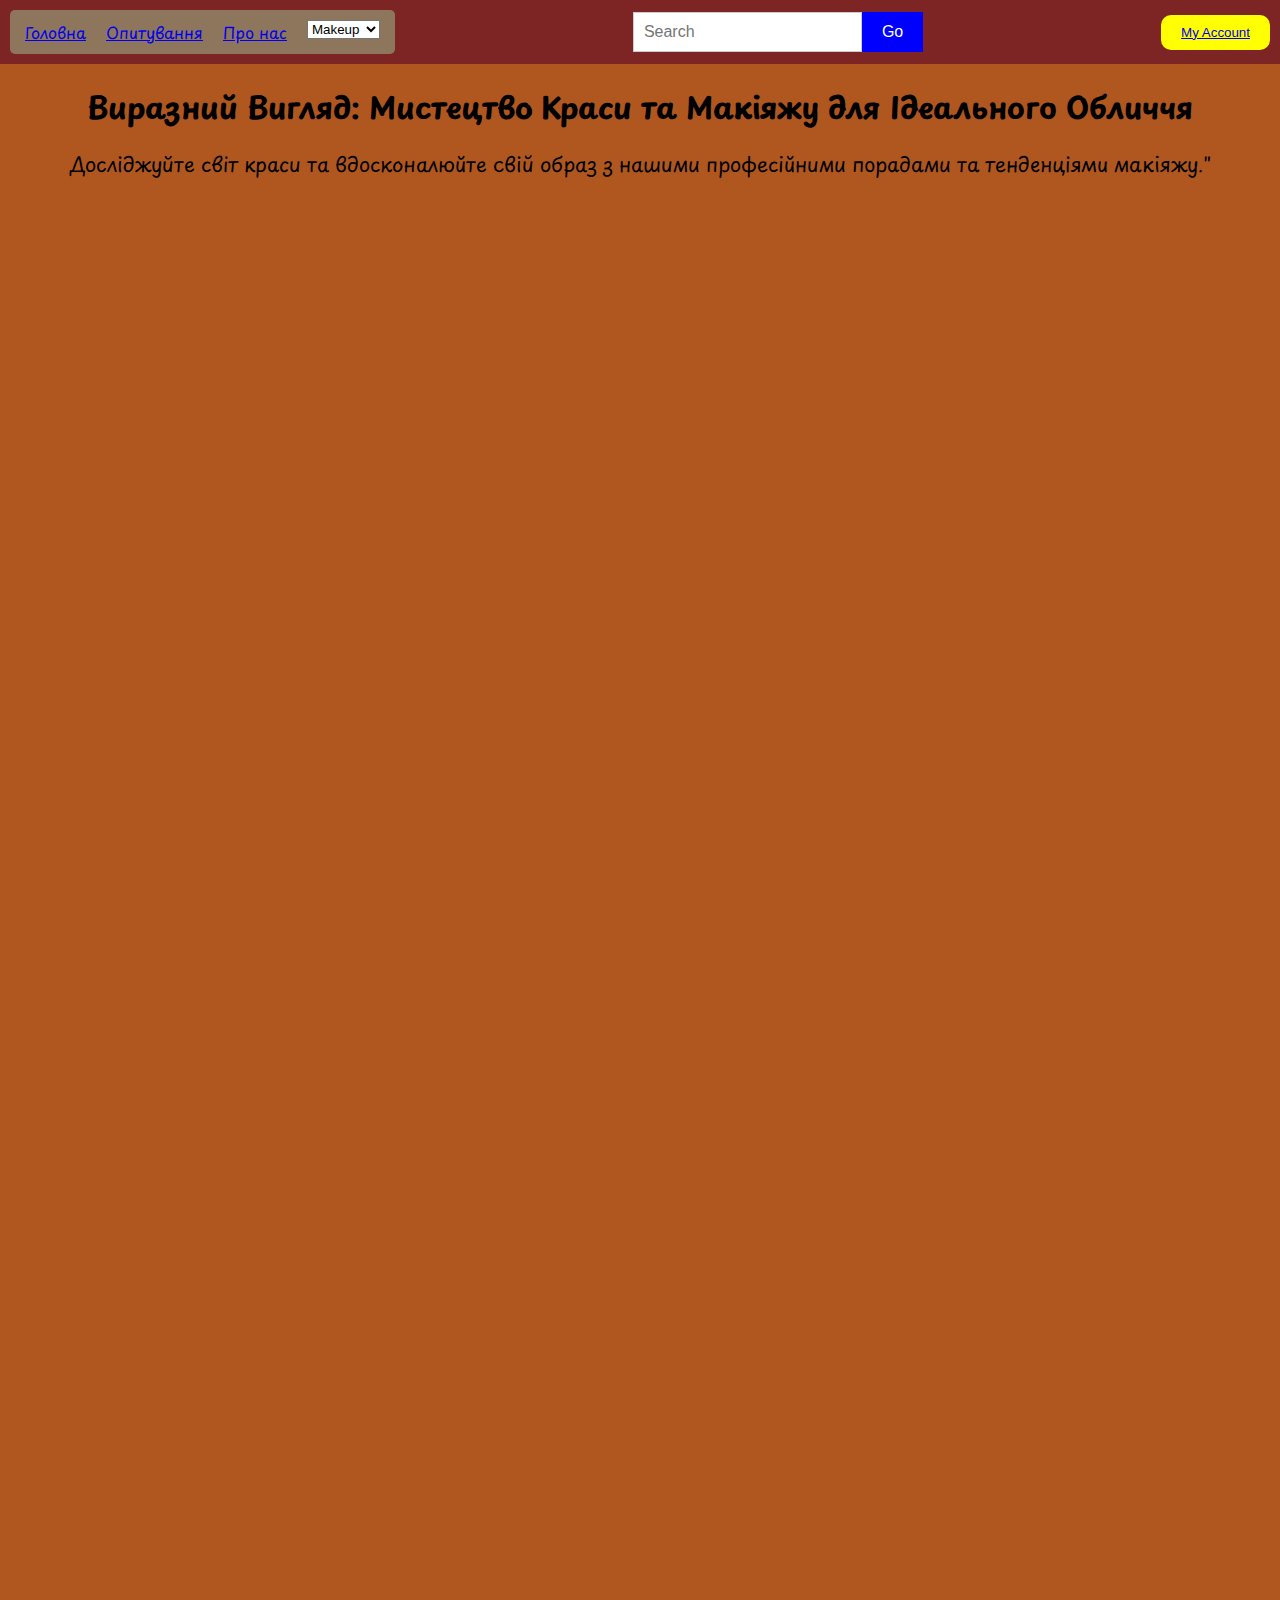
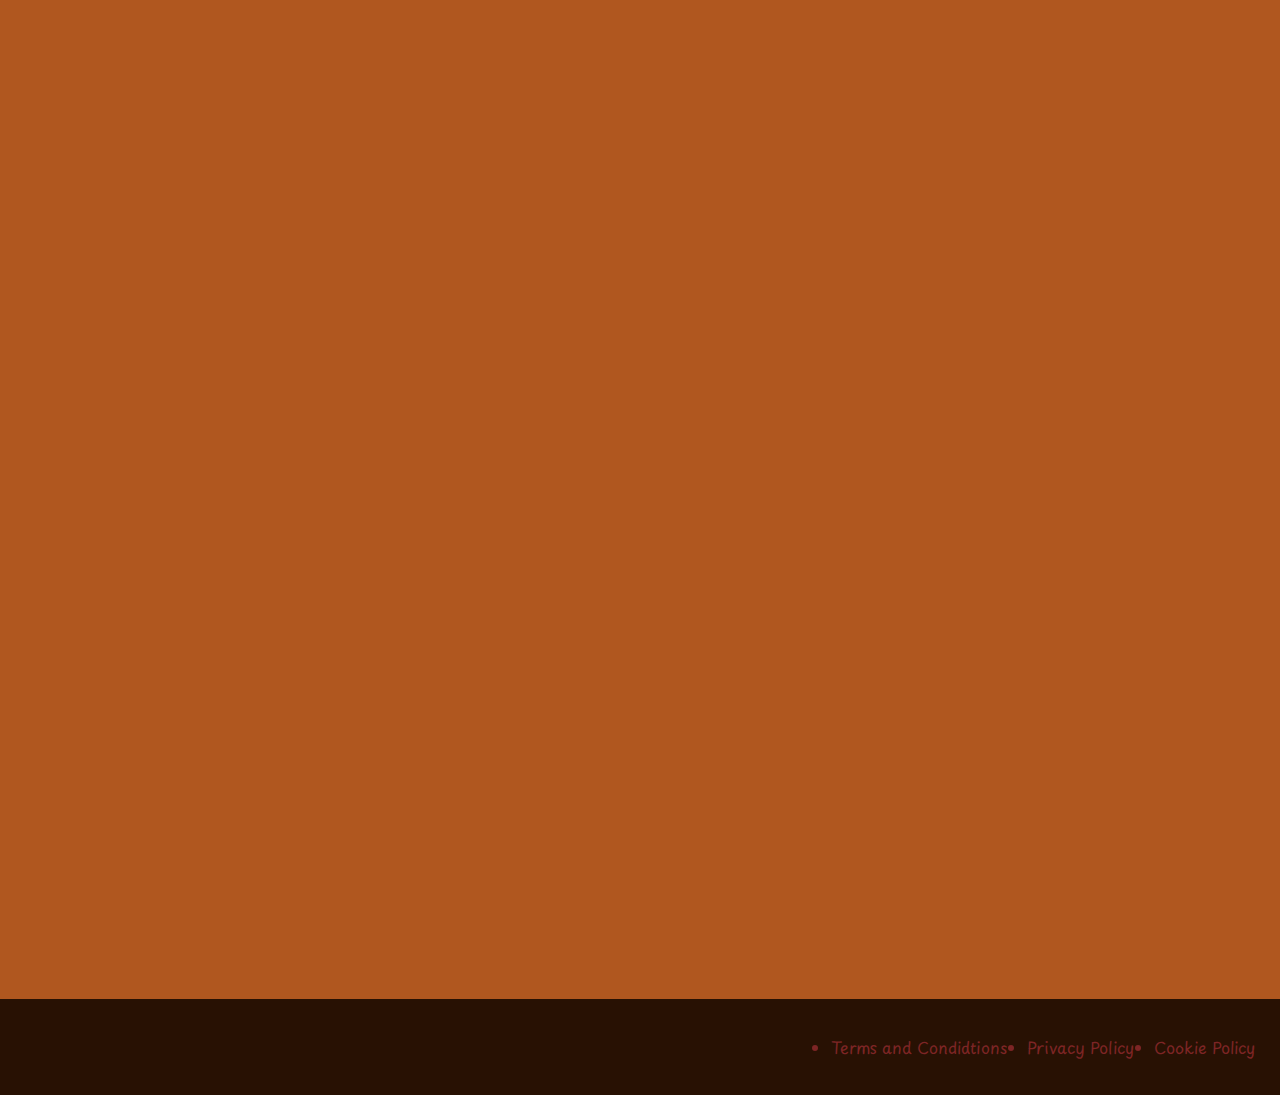
<file: index.html>
<html lang="en"><head>
    <meta charset="UTF-8">
    <meta name="viewport" content="width=device-width, initial-scale=1.0">
    <title>Makeup</title>
    <link rel="stylesheet" href="about.css">
    <link rel="preconnect" href="https://fonts.googleapis.com">
    <link rel="preconnect" href="https://fonts.gstatic.com" crossorigin="">
    <link href="https://fonts.googleapis.com/css2?family=Playpen+Sans:wght@300&amp;display=swap" rel="stylesheet">
  </head>
  <body>
    <header>
      <div id="navigation" class="logo">
      </div>
      <nav class="links">
        <a href="index4.html">Головна</a>
        <a href="index4.html">Oпитування</a>
        <a href="about.html">Про нас</a>
        <lable for="drop">
          <label for="drop">
            <select id="drop" onchange="location=this.value;">
                <option>Makeup</option>
                <option value="caral.html">Денний</option>
                <option value="fhhf.html">Вечірній</option>
                <option value="rewq.html">Віковий</option>
            </select>
        </label>
        
      </lable>
      </nav>
      <div class="search-box">
        <input type="text" placeholder="Search">
        <button type="submit">Go</button>
      </div>
      <div class="button">
        <button class="bup">
          <a class="Pln-trip" href="login.html" target="_blank" rel="noopener noreferrer">My Account</a>
        </button>
      </div>
    </header>
    <div class="cong">
      <h1>Виразний Вигляд: Мистецтво Краси та Макіяжу для Ідеального Обличчя</h1>

      <p>
        Досліджуйте світ краси та вдосконалюйте свій образ з нашими професійними порадами та тенденціями макіяжу."
      </p>
    </div>
    <div class="picture">
      <div class="picture-container">
        <h3> ДОГЛЯД ЗА ОБЛИЧЧЯМ:</h3>
       <h3>  <li class="list">Контуринг та Виділення:Майстерні техніки, щоб підкреслити або змінити форму обличчя за допомогою тіней та світлових акцентів.</li>
       <li class="list">Смокі Айс:Секрети створення ефектного "smoky eyes" – від класичного до варіантів для різних подій.</li>
        <li class="list">Лінійний та Перехресний Макіяж Очей:Різновиди лінійного та перехресного макіяжу для створення різноманітних очевидільних ефектів.</li>
          <li class="list">Брови:Як обирати форму та наносити макіяж на брови для виразного вигляду та гармонії обличчя.</li>
            <li class="list">Губи: Техніки нанесення помади, олівців та блисків для створення повноти чи визначення форми губ.</li>
              <li class="list">Макіяж для Фотосесій: Як створити макіяж, який виглядає ідеально на фотографіях – з урахуванням світла та тіней.</li>
        </h3>
        <img src= "__Doglyad_za_shkiroyi_oblichchya_pid_chas_karantinu__poradi_kosmetologa_1_2020_04_09_01_37_20.jpg" alt="">
      </div>
    </div>
    <div class="picture">
      <div class="picture-container">
        <h3> ТЕХНІКИ МАКІЯЖУ: </h3>
        <h3>  <li class="list">Основи Денного Догляду: Розгляд процедур та продуктів для ранкового догляду за шкірою – очищення, тонізування, зволоження.</li>
          <li class="list">Нічний Режим Догляду:  Як правильно підготувати шкіру до ночі та використовувати нічні засоби для регенерації та відновлення.</li>
           <li class="list">Вибір Засобів за Типом Шкіри:  Як підібрати продукти для догляду відповідно до типу шкіри – жирної, сухої, комбінованої.</li>
             <li class="list">Засоби з SPF: Важливість використання засобів із захистом від сонця та їх вплив на здоров'я шкіри.</li>
               <li class="list">Маски та Пілінги: Як і коли використовувати маски та пілінги для покращення текстури шкіри та очищення пор.</li>
                 <li class="list">Природні Засоби Догляду: Рецепти та поради щодо використання природних інгредієнтів для догляду за шкірою.</li>
        <img src="810-Osnovnye-vidy-makiyazha-na-kazhdyj-den-i-torzhestvo-1.jpg">
        <h3>
        </h3>

      </div>
    </div>
    <div class="picture">
      <div class="picture-container">
        <h3>ЛАЙФХАКИ ТА ПОРАДИ:</h3>
        <h3>
          <li class="list">Фіксатор для Макіяжу: Використовуйте зволожений фіксатор для фіксації макіяжу та збереження свіжого вигляду протягом дня.</li>
        <li class="list">Захист від Сонця:Обирайте косметику з SPF, або додатково застосовуйте захист від сонця, щоб уникнути шкідливих впливів ультрафіолету.</li>
         <li class="list">Мультифункціональні Засоби:Використовуйте продукти, які можна використовувати для кількох цілей, наприклад, помаду на очі та щоки.</li>
           <li class="list">  Зберігання Косметики:Для підтримки тривалості косметики зберігайте її в прохолодному та сухому місці.</li>
             <li class="list">Створення Власних Тіней:Міксуйте різні відтінки тіней, щоб створити власні унікальні кольори, підходящі під ваш стиль.</li>
               <li class="list">Зволоження Перед Макіяжем:Застосовуйте вологітний крем перед макіяжем для забезпечення гладкої та здорової шкіри.</li>
      </div>
    </div>
    <footer class="footer">
      <div class="logo">
      </div>
      <ul class="footer-ul">
        <li>Terms and Condidtions</li>
        <li>Privacy Policy</li>
        <li>Cookie Policy</li>
      </ul>
    </footer>
    </body></html>
</file>
<file: about.css>
body {
    background-color: #b0571f !important;
    margin: auto;
    padding: 0;
    font-family: "Playpen Sans", cursive;
  }
  
  header {
    background-color: #7d2525;
    padding: 10px;
    display: flex;
    justify-content: space-between;
    align-items: center;
  }
  
  .logo img {
    width: 75px;
    height: 80px;
    top: 35px;
    left: 120px;
    border-radius: 35%;
  }
  
  .links {
    display: flex;
    gap: 20px;
    background-color: #8d785dfb;
    color: #fff;
    padding: 10px 15px;
    border-radius: 5px;
    text-decoration: none;
  }
  
  .bup {
    display: inline-block;
    padding: 10px 20px;
    background-color: yellow;
    color: #fff;
    text-decoration: none;
    border: none;
    border-radius: 10px;
  }
  
  .search-box {
    display: flex;
    margin: 0 auto;
  }
  
  .search-box input[type="text"] {
    flex: 1;
    padding: 10px;
    border: 1px solid #ccc;
    font-size: 16px;
    outline: none;
  }
  
  .search-box button[type="submit"] {
    padding: 10px 20px;
    background-color: blue;
    color: white;
    border: none;
    font-size: 16px;
    cursor: pointer;
  }
  
  .scroll-top {
    display: block;
    position: fixed;
    bottom: 20px;
    left: 20px;
    z-index: 99;
    border: none;
    background: #236d95;
    padding: 10px 20px;
    border-radius: 4px;
    cursor: pointer;
  }
  
  .scroll-top img {
    width: 30px;
    height: auto;
  }
  
  .cong {
    text-align: center;
    margin-bottom: 20px;
  }
  
  .cong h1 {
    font-size: 30px;
    font-weight: bold;
  }
  
  .cong h2 {
    font-size: 25px;
    font-weight: bold;
  }
  
  .cong p {
    font-size: 20px;
    margin-bottom: 10px;
  }
  .picture {
    width: 1300px;
    height: 800px;
    position: relative;
    overflow: hidden;
    margin: 0 auto;
  }
  
  .picture-container {
    width: 80%;
    height: 80%;
    position: absolute;
    opacity: 0;
    transition: opacity 0.3s;
  }
  
  .picture:hover .picture-container {
    opacity: 1;
  }
  .picture-container h3 {
    text-align: center;
    margin-left: 15%;
  }
  
  .footer {
    background-color: #281103;
    color: #7d2525;
    padding: 5px;
    display: flex;
    justify-content: space-between;
    align-items: center;
    margin-bottom: 0px;
    bottom: 0;
    left: 0;
    right: 0;
  }
  .footer ul {
    display: flex;
    text-align: center;
    padding: 15px 0;
  }
  .footer li {
    margin-right: 20px;
  }
</file>
